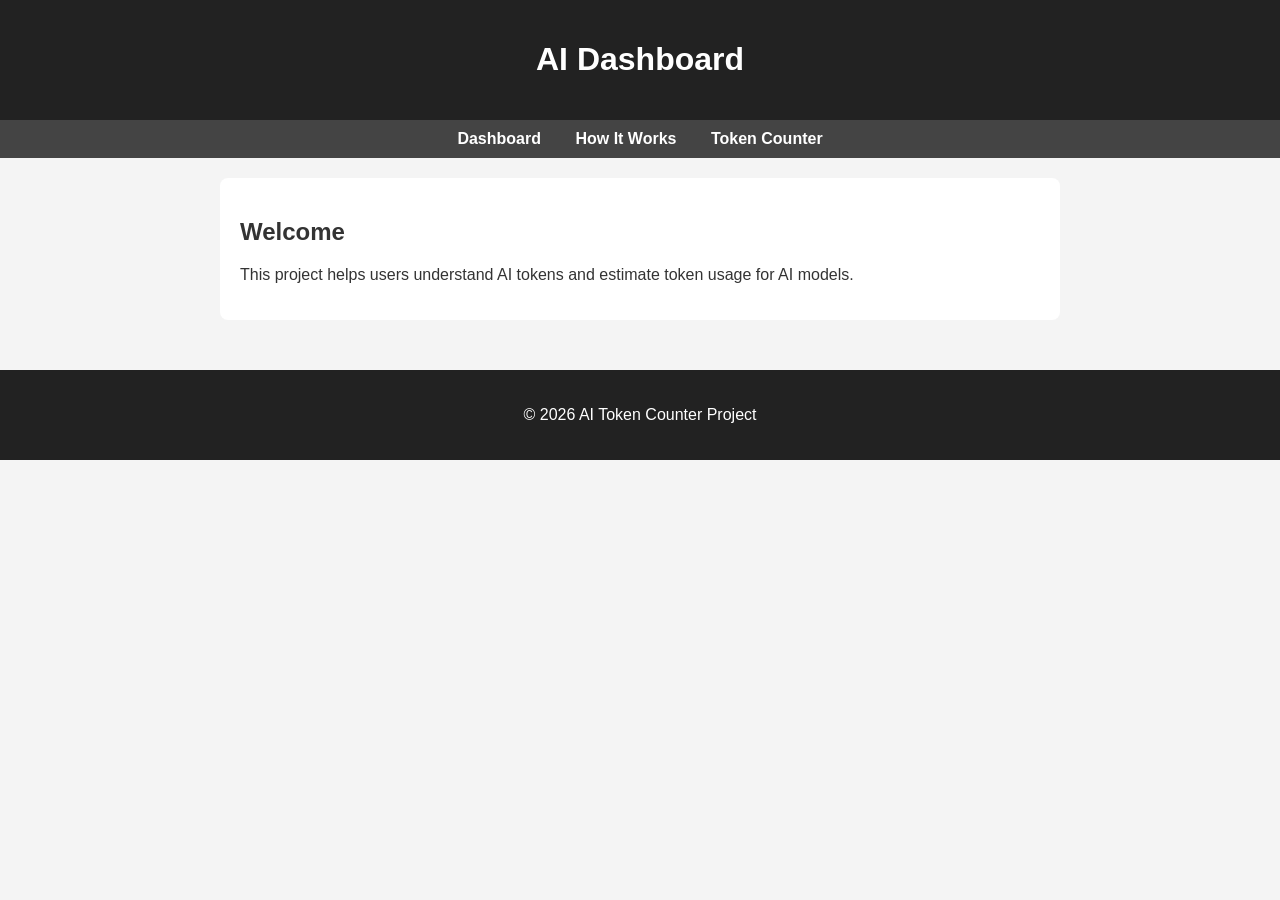
<file: index.html>
<!DOCTYPE html>
<html lang="en">
<head>
  <meta charset="UTF-8">
  <meta name="viewport" content="width=device-width, initial-scale=1.0">
  <title>Dashboard</title>
  <link rel="stylesheet" href="styles.css">
</head>
<body>

  <header>
    <h1>AI Dashboard</h1>
  </header>

  <nav>
    <a href="index.html">Dashboard</a>
    <a href="how-it-works.html">How It Works</a>
    <a href="tokenCounter.html">Token Counter</a>
  </nav>

  <main>
    <section>
      <h2>Welcome</h2>
      <p>
        This project helps users understand AI tokens and estimate
        token usage for AI models.
      </p>
    </section>
  </main>

  <footer>
    <p>© 2026 AI Token Counter Project</p>
  </footer>

</body>
</html>
</file>
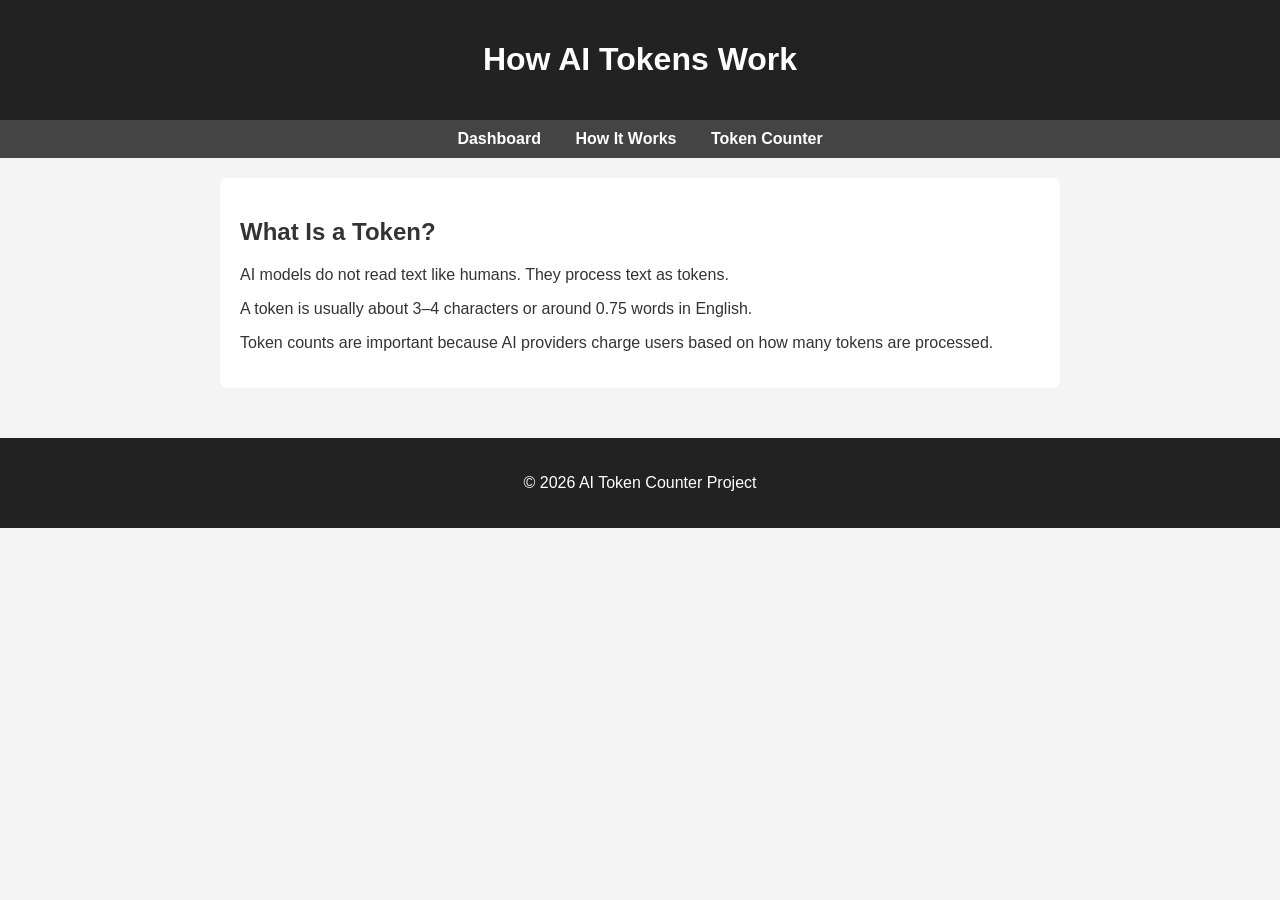
<file: how-it-works.html>
<!DOCTYPE html>
<html lang="en">
<head>
  <meta charset="UTF-8">
  <meta name="viewport" content="width=device-width, initial-scale=1.0">
  <title>How It Works</title>
  <link rel="stylesheet" href="styles.css">
</head>
<body>

  <header>
    <h1>How AI Tokens Work</h1>
  </header>

  <nav>
    <a href="index.html">Dashboard</a>
    <a href="how-it-works.html">How It Works</a>
    <a href="tokenCounter.html">Token Counter</a>
  </nav>

  <main>
    <section>
      <h2>What Is a Token?</h2>

      <p>
        AI models do not read text like humans. They process text as tokens.
      </p>

      <p>
        A token is usually about 3–4 characters or around 0.75 words in English.
      </p>

      <p>
        Token counts are important because AI providers charge users based on
        how many tokens are processed.
      </p>
    </section>
  </main>

  <footer>
    <p>© 2026 AI Token Counter Project</p>
  </footer>

</body>
</html>
</file>
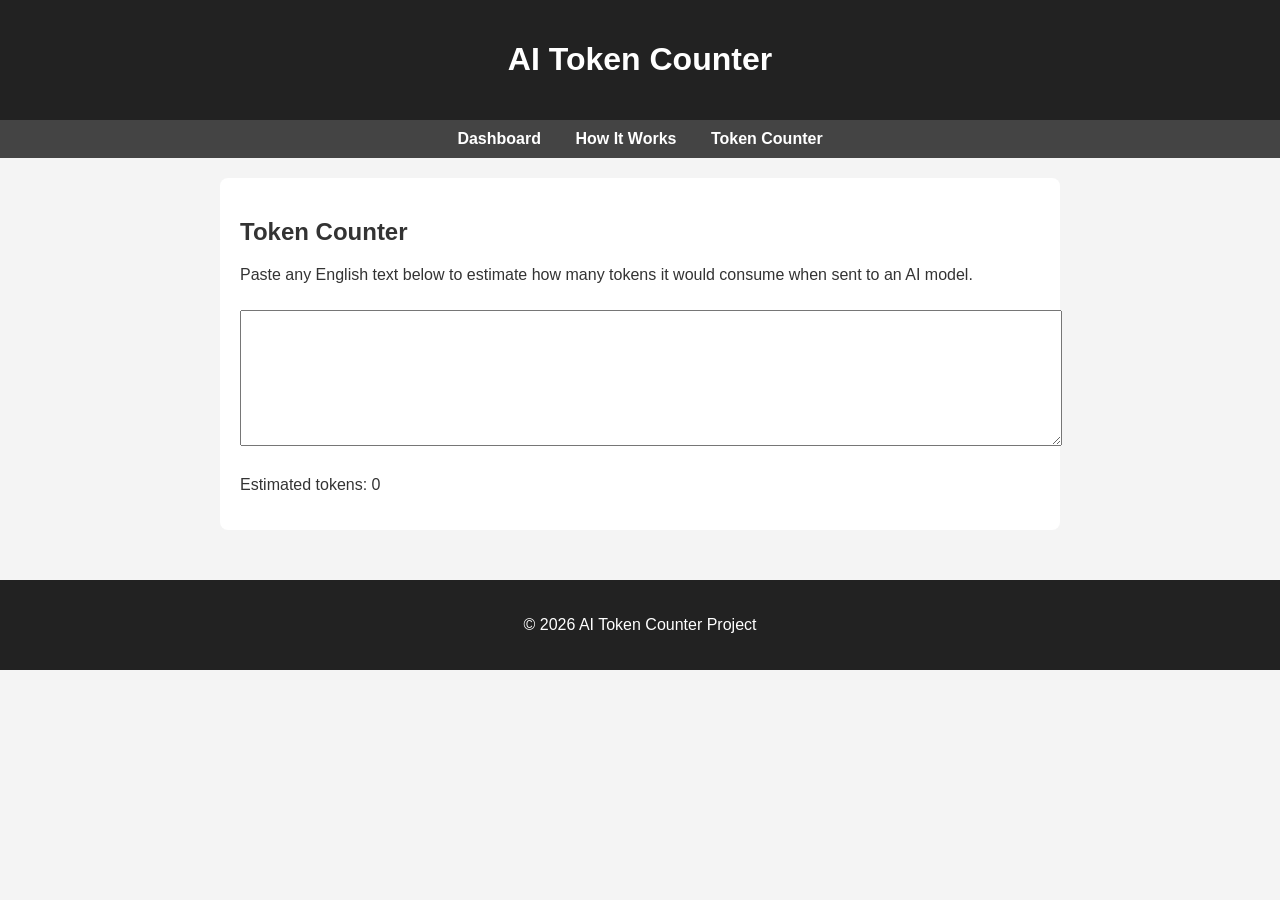
<file: tokenCounter.html>
<!DOCTYPE html>
<html lang="en">
<head>
  <meta charset="UTF-8">
  <meta name="viewport" content="width=device-width, initial-scale=1.0">
  <title>Token Counter</title>
  <link rel="stylesheet" href="styles.css">
</head>
<body>

  <header>
    <h1>AI Token Counter</h1>
  </header>

  <nav>
    <a href="index.html">Dashboard</a>
    <a href="how-it-works.html">How It Works</a>
    <a href="tokenCounter.html">Token Counter</a>
  </nav>

  <main>
    <section id="tokenCounter">
      <h2>Token Counter</h2>

      <p>
        Paste any English text below to estimate how many tokens
        it would consume when sent to an AI model.
      </p>

      <textarea
        id="inputText"
        rows="6"
        placeholder="Type or paste your text here...">
      </textarea>

      <p id="result">Estimated tokens: 0</p>
    </section>
  </main>

  <footer>
    <p>© 2026 AI Token Counter Project</p>
  </footer>

  <script src="tokenCounter.js"></script>
</body>
</html>
</file>
<file: styles.css>
body {
  font-family: Arial, sans-serif;
  margin: 0;
  padding: 0;
  background-color: #f4f4f4;
  color: #333;
}

header {
  background-color: #222;
  color: white;
  padding: 20px;
  text-align: center;
}

nav {
  background-color: #444;
  padding: 10px;
  text-align: center;
}

nav a {
  color: white;
  text-decoration: none;
  margin: 0 15px;
  font-weight: bold;
}

nav a:hover {
  text-decoration: underline;
}

main {
  padding: 20px;
}

section {
  background-color: white;
  padding: 20px;
  border-radius: 8px;
  max-width: 800px;
  margin: auto;
}

textarea {
  width: 100%;
  padding: 10px;
  margin-top: 10px;
  margin-bottom: 10px;
  font-size: 16px;
}

footer {
  text-align: center;
  padding: 20px;
  background-color: #222;
  color: white;
  margin-top: 30px;
}
</file>
